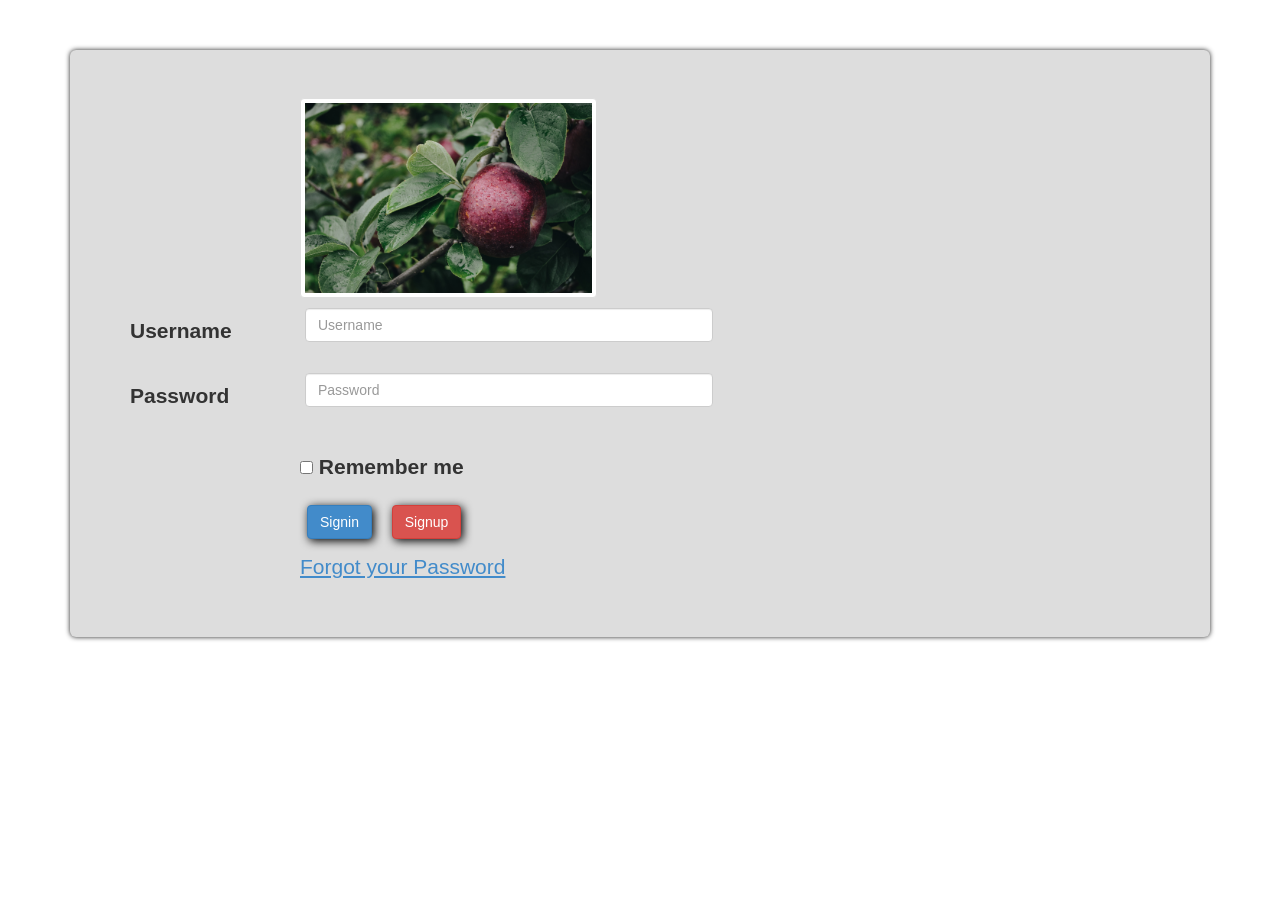
<file: index.html>
<!doctype HTML>
<html lang="en">

<head>
  <meta name="description" content="Login page  and of XYZ Company">
  <meta name="keywords" content="Login, XYZ, SIgnup XYz">
  <meta name="author" content="Sravan https://github.com/sravan7">
  <meta charset="utf-8">
  <meta name="viewport" content="width=device-width, initial-scale=1.0">
  <title>UI Developer Page-1</title>
  <link rel="stylesheet" href="bootstrap-3.0.0-dist\dist\css\bootstrap.min.css">
  <link rel="stylesheet" href="css/page1.css">
</head>

<body class="container">
  <div class="jumbotron" role="content">

    <form action="">
      <div class="row col-sm-offset-2">
        <img src="images/kelly-sikkema-412308-unsplash.jpg" alt="user profile" class="thumbnail img-responsive">
      </div>

      <div class="row form-group">
        <label for="userName" class="col-sm-3 col-md-2 col-form-label">Username</label>
        <div class="col-sm-5"> <input type="text" name="" value="" id="userName" class="form-control" placeholder="Username"></div>
      </div>

      <div class="form-group row">
        <label for="userName" class="col-sm-3 col-md-2 col-form-label">Password</label>
        <div class="col-sm-5"> <input type="Password" name="" value="" id="pwd" class="form-control" placeholder="Password"></div>
      </div>

      <div class="form-check row col-sm-offset-2">
        <input type="checkbox" class="form-check-input" id="check">
        <label class="form-check-label" for="check">Remember me</label>
      </div>

      <div class="row col-sm-offset-2">
        <button type="submit" name="button" class="btn btn-primary" aria-label="Sigin">Signin</button>
        <button type="button" name="button" class="btn btn-danger" aria-label="Signup">Signup</button>
        <a href="">Forgot your Password</a>
      </div>
    </form>
  </div>

</body>

</html>
</file>
<file: css/page1.css>
body,html{
width: 100%;
height: 100%;
margin: 0;
padding: 0;
}

.jumbotron{
  background-color: #ddd;
  margin-top: 50px;
  margin-top: 50px;
  box-shadow: 0 0 5px 0 #222;
}

a{
  display: block;
}
button{
  margin: 0.5em;
}

.form-check-label{
  margin-top: 6px;
}
img{
  max-width: 200px;
  max-height: 200px;
  margin-bottom: 10px;
  border-radius: 5%;
}
button{
  box-shadow: 2px 2px 10px 0 #000;
}
a{
  text-decoration: underline;
  margin-top: 5px;
}
</file>
